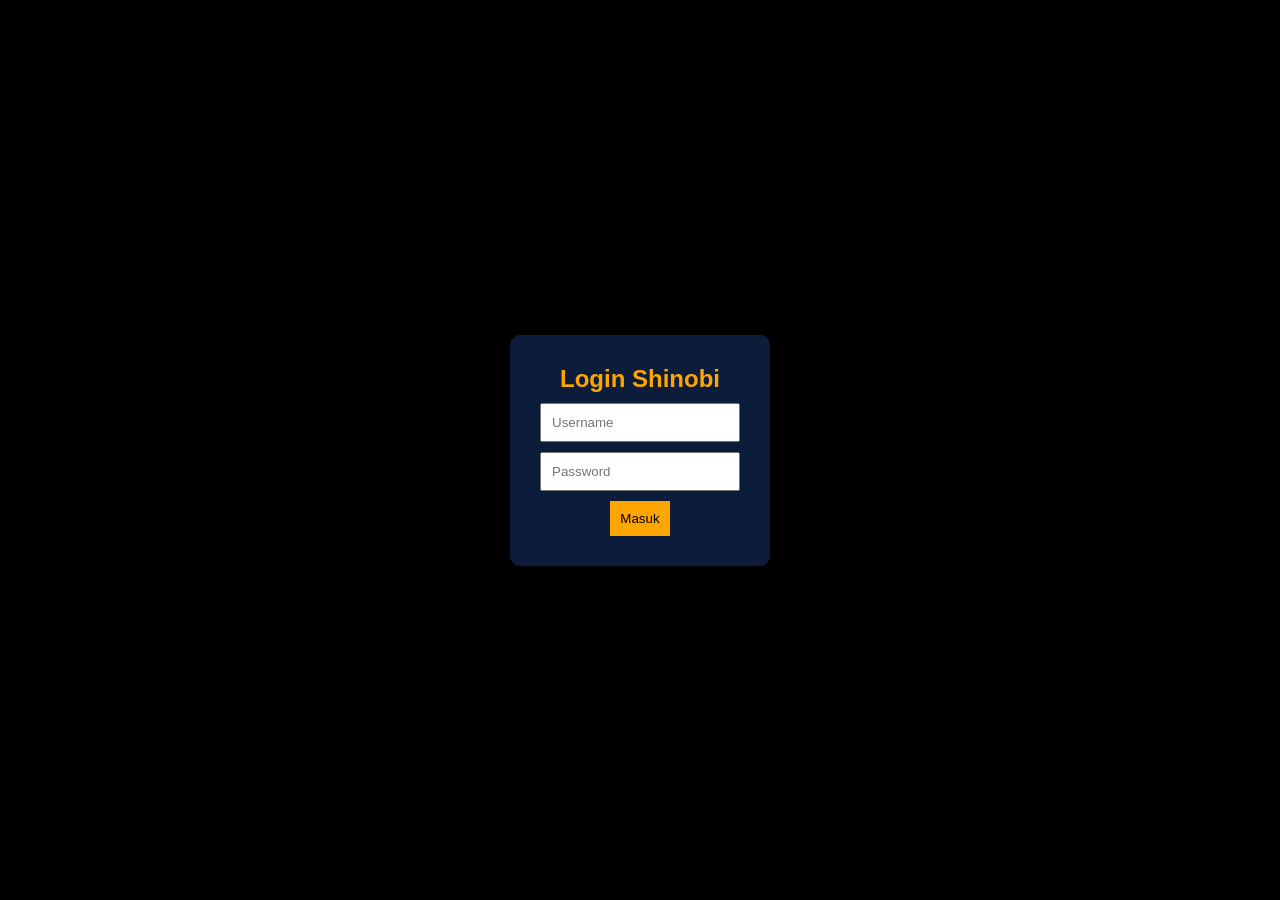
<file: login.html>
<!DOCTYPE html>
<html lang="id">
<head>
  <meta charset="UTF-8">
  <meta name="viewport" content="width=device-width, initial-scale=1.0">
  <title>Login</title>
  <link rel="stylesheet" href="style.css">
</head>
<body class="login-page">

<div class="login-box">
  <h2>Login Shinobi</h2>
  <input type="text" placeholder="Username">
  <input type="password" placeholder="Password">
  <button>Masuk</button>
</div>

</body>
</html>
</file>
<file: style.css>
* {
  margin: 0;
  padding: 0;
  box-sizing: border-box;
  font-family: Arial, sans-serif;
}

body {
  background: #0b1d3a; /* biru tua */
  color: black;
}

/* HEADER */
header {
  display: flex;
  justify-content: space-between;
  padding: 15px 30px;
  background: #0b1d3a;
  color: white;
}

nav a {
  color: white;
  margin-left: 15px;
  text-decoration: none;
}

/* HERO */
.hero {
  display: flex;
  align-items: center;
  justify-content: space-around;
  padding: 50px;
  flex-wrap: wrap;
}

.hero .text h1 {
  color: white;
  font-size: 40px;
}

.hero .text p {
  color: #ddd;
  margin: 10px 0;
}

.hero button {
  padding: 10px 20px;
  background: white;
  color: black;
  border: none;
  cursor: pointer;
}

.hero img {
  width: 300px;
}

/* INFO */
.info {
  display: flex;
  justify-content: center;
  margin-top: 30px;
}

.card {
  background: white;
  margin: 10px;
  padding: 20px;
  border-radius: 10px;
  text-align: center;
}

/* LOGIN */
.login-page {
  display: flex;
  justify-content: center;
  align-items: center;
  height: 100vh;
  background: black;
}

.login-box {
  background: #0b1d3a;
  padding: 30px;
  border-radius: 10px;
  text-align: center;
}

.login-box h2 {
  color: orange; /* vibe Naruto */
}

.login-box input {
  display: block;
  margin: 10px auto;
  padding: 10px;
  width: 200px;
}

.login-box button {
  background: orange;
  border: none;
  padding: 10px;
  cursor: pointer;
}

/* RESPONSIVE */
@media (max-width: 768px) {
  .hero {
    flex-direction: column;
    text-align: center;
  }

  .hero img {
    width: 200px;
  }
}
</file>
